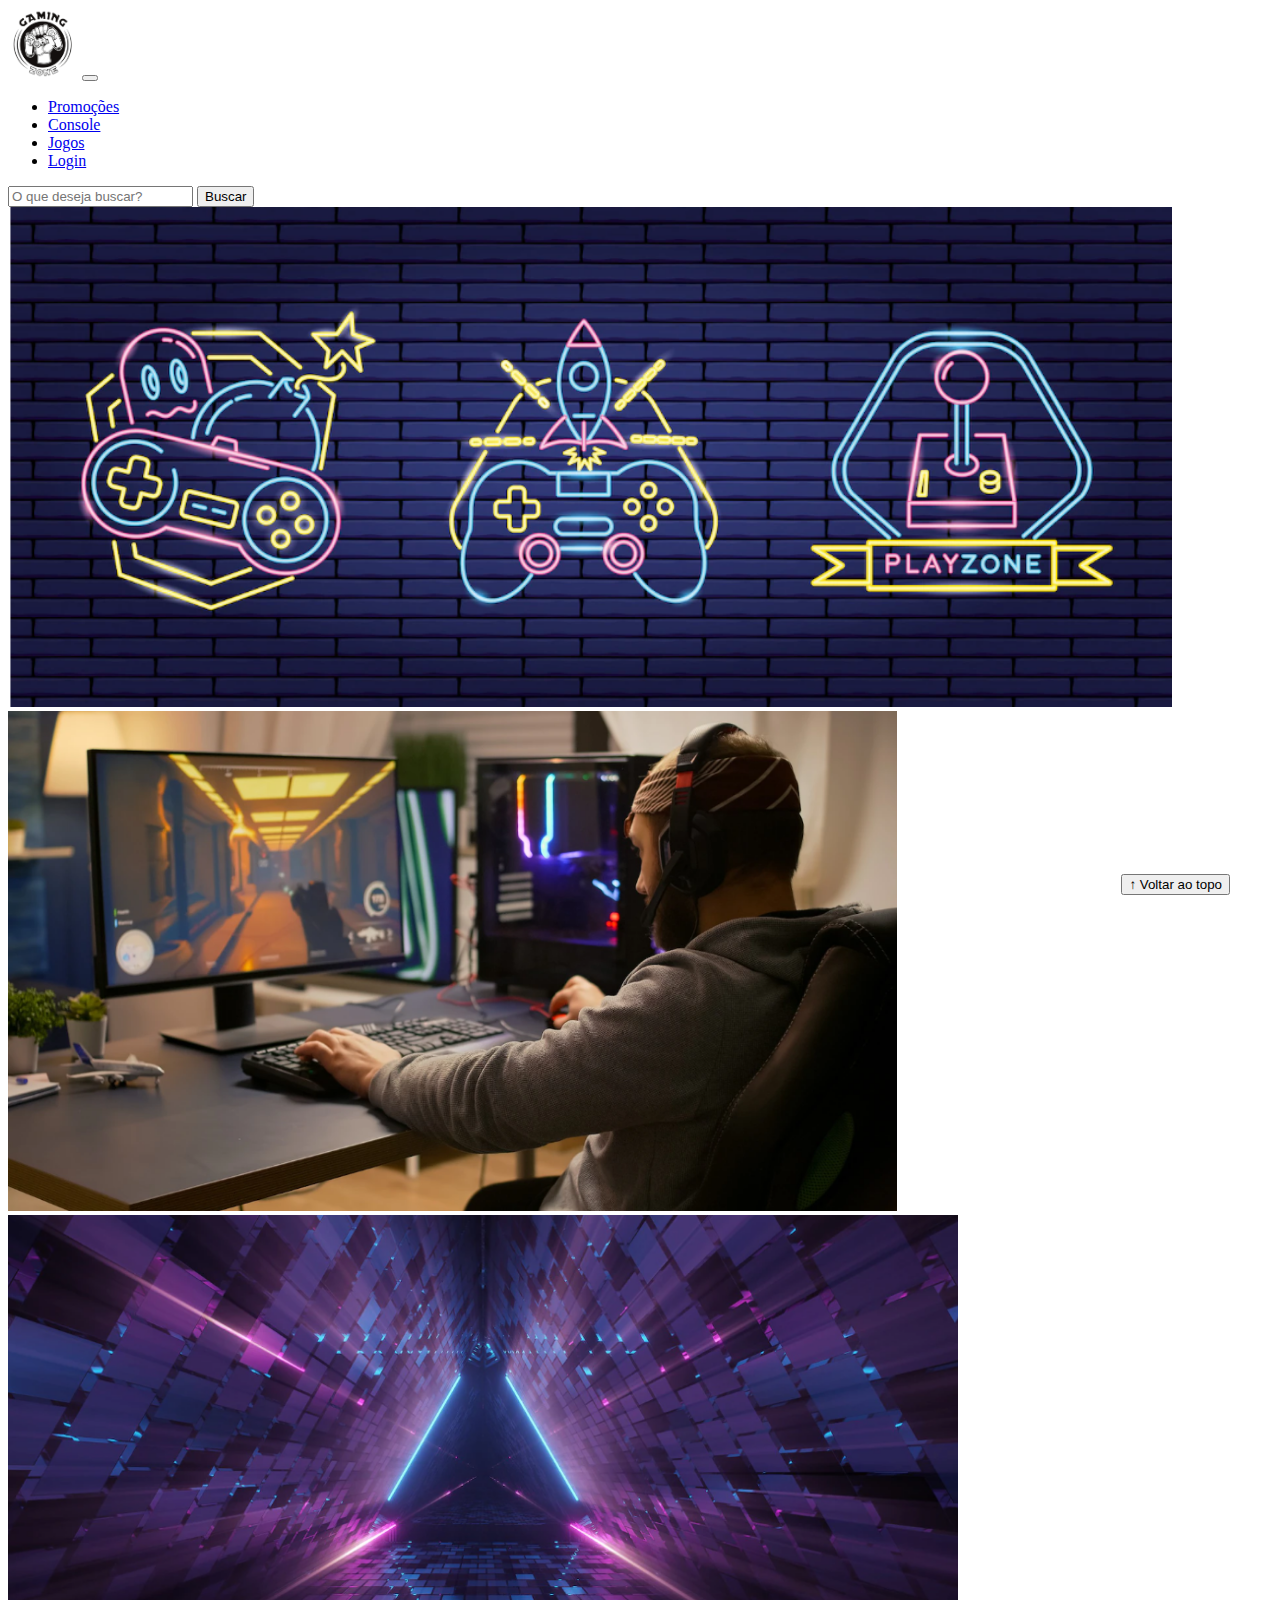
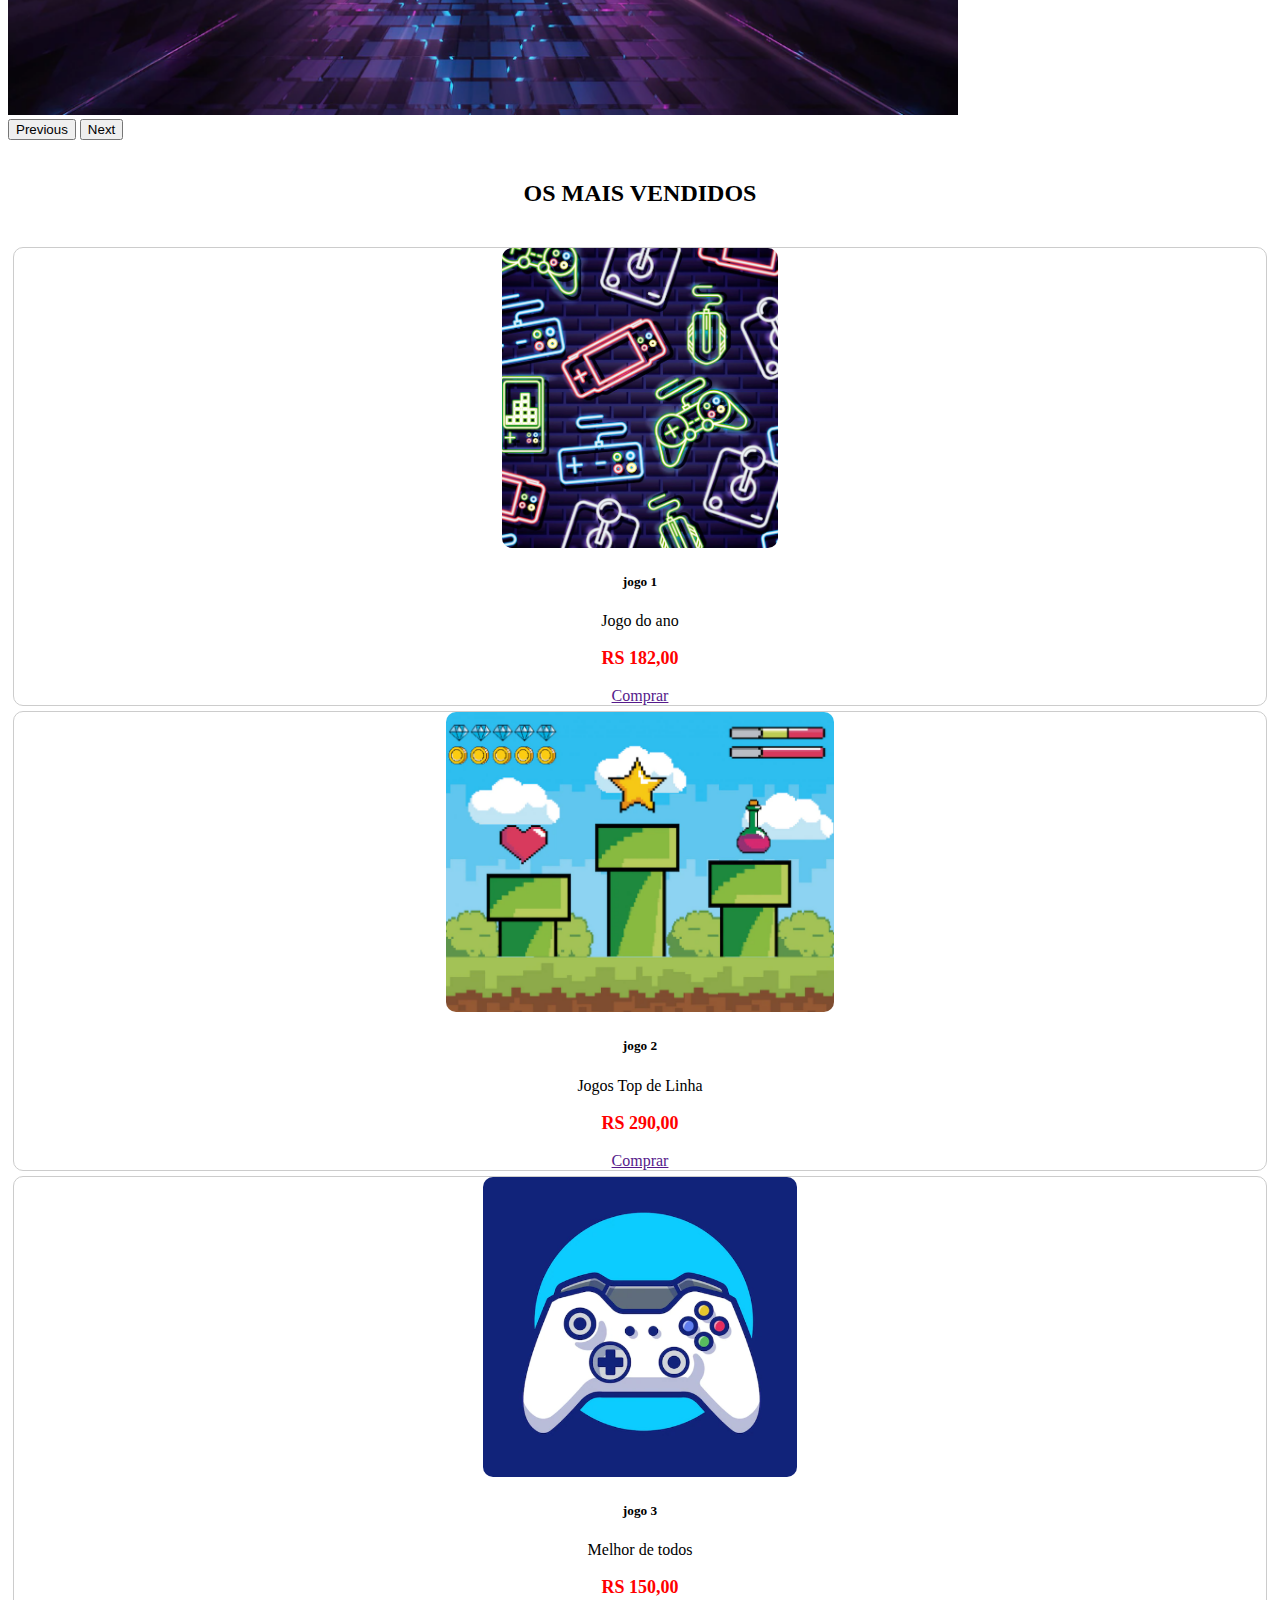
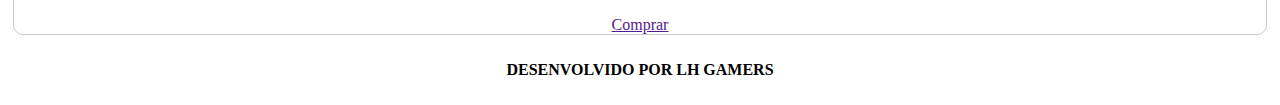
<file: atividadeCFE - inicial para atividade/index.html>
<!DOCTYPE html>
<html lang="pt-br">

<head>
  <meta charset="UTF-8">
  <meta http-equiv="X-UA-Compatible" content="IE=edge">
  <meta name="viewport" content="width=device-width, initial-scale=1.0">
  <title>LH Games</title>

  <link href="https://cdn.jsdelivr.net/npm/bootstrap@5.2.2/dist/css/bootstrap.min.css" rel="stylesheet"
    integrity="sha384-Zenh87qX5JnK2Jl0vWa8Ck2rdkQ2Bzep5IDxbcnCeuOxjzrPF/et3URy9Bv1WTRi" crossorigin="anonymous">

  <link rel="stylesheet" href="css/estilo.css">

</head>

<body>
  <header>
    <nav class="navbar navbar-expand-lg">
      <div class="container-fluid">
      <a class="navbarbrand" href="index.html"><img src="img/logo.png"></a>
      <button class="navbar-toggler" type="button" data-bstoggle="collapse"
      data-bs-target="#navbarSupportedContent" ariacontrols="navbarSupportedContent"
      aria-expanded="false" aria-label="Toggle navigation">
      <span class="navbar-toggler-icon"></span>
      </button>
      <div class="collapse navbar-collapse" id="navbarSupportedContent">
      <ul class="navbar-nav me-auto mb-2 mb-lg-0">
      <li class="nav-item">
      <a class="nav-link active" ariacurrent="page" href="https://gaming.amazon.com/prime-pack-7-april24/dp/amzn1.pg.item.424b8544-5386-4aef-ae9a-5335db861f19?ingress=amzn&ref_=SM_EASportsFC24_S01_D07_CRWN">Promoções</a>
      </li>
      <li class="nav-item">
      <a class="nav-link" href="https://gaming.amazon.com/Electron-Energy/dp/amzn1.pg.item.f9014701-ef17-44f4-afda-0efa692a7325?ingress=amzn&ref_=SM_CallofDutyModernWarfareIII_S06_D11_CRWN">Console</a>
      </li>
      <li class="nav-item">
      <a class="nav-link" href="https://gaming.amazon.com/home">Jogos</a>
      </li>
      <li class="nav-item">
        <a class="nav-link" href="login.html">Login</a>
        </li>
      </ul>
      <form class="d-flex" role="search">
      <input class="form-control me2" type="search" placeholder="O que deseja buscar?"
      aria-label="Search">
      <button class="btn btn-outlinesuccess" type="submit">Buscar</button>
      </form>
        </div>
      </div>
    </nav>
  </header>

  <main>
    <section id="section-banners" class="container-fluid">
    <div id="carouselExampleControls" class="carousel slide" data-slide-to="carousel">
      <div class="carousel-inner">
      <div class="carousel-item active" data-slide-to="0">
      <img src="img/banner1.PNG" class="d-block w100" alt="Venha comprar na nossa Loja">
      </div>
      <div class="carousel-item" data-slide-to="1">
      <img src="img/banner2.PNG" class="d-block w100" alt="Promoção de produtos">
      </div>
      <div class="carousel-item" data-slide-to="2">
      <img src="img/banner3.PNG" class="d-block w100" alt="Várias novidades de produtos">
      </div>
      </div>
      <button class="carousel-control-prev" type="button" data-bstarget="#carouselExampleControls"
      data-bs-slide="prev">
      <span class="carousel-control-prev-icon" aria-hidden="true"></span>
      <span class="visually-hidden">Previous</span>
      </button>
      <button class="carousel-control-next" type="button" data-bstarget="#carouselExampleControls"
      data-bs-slide="next">
      <span class="carousel-control-next-icon" aria-hidden="true"></span>
      <span class="visually-hidden">Next</span>
      </button>
      </div>
    </section>
    <section id="section-vendidos" class="container-fluid">

      <h2>OS MAIS VENDIDOS</h2>

      <div class="card-group">
        <div class="card">
          <img src="img/jogo1.PNG" class="card-img-top" alt="Descrição da foto">
          <div class="card-body">
           <h5 class="card-title">jogo 1</h5>
            <p class="card-text">Jogo do ano</p>
            <p class="preco">RS 182,00</p>
          <a class="btn btn-primary" href="" role="button">Comprar</a>
        </div>
      </div>
      <div class="card-group">
        <div class="card">
          <img src="img/jogo2.PNG" class="card-img-top" alt="Descrição da foto">
          <div class="card-body">
          <h5 class="card-title">jogo 2</h5>
          <p class="card-text">Jogos Top de Linha</p>
          <p class="preco">RS 290,00</p>
          <a class="btn btn-primary" href="" role="button">Comprar</a>
        </div>
        </div>
        <div class="card-group">
        <div class="card">
            <img src="img/jogo3.PNG" class="card-img-top" alt="Descrição da foto">
            <div class="card-body">
            <h5 class="card-title">jogo 3</h5>
            <p class="card-text">Melhor de todos</p>
            <p class="preco">RS 150,00</p>
            <a class="btn btn-primary" href="" role="button">Comprar</a>
        </div>
      </div>
    </section>


  </main>

  <footer>
    <p>DESENVOLVIDO POR LH GAMERS</p>
  </footer>

  <button id="voltar-topo" type="button" class="btn btn-outline-primary" onclick="topo()">&uarr; Voltar ao topo</button>

  <script src="js/script.js"></script>
  <script src="https://cdn.jsdelivr.net/npm/bootstrap@5.2.2/dist/js/bootstrap.bundle.min.js"
    integrity="sha384-OERcA2EqjJCMA+/3y+gxIOqMEjwtxJY7qPCqsdltbNJuaOe923+mo//f6V8Qbsw3"
    crossorigin="anonymous"></script>

</body>

</html>
</file>
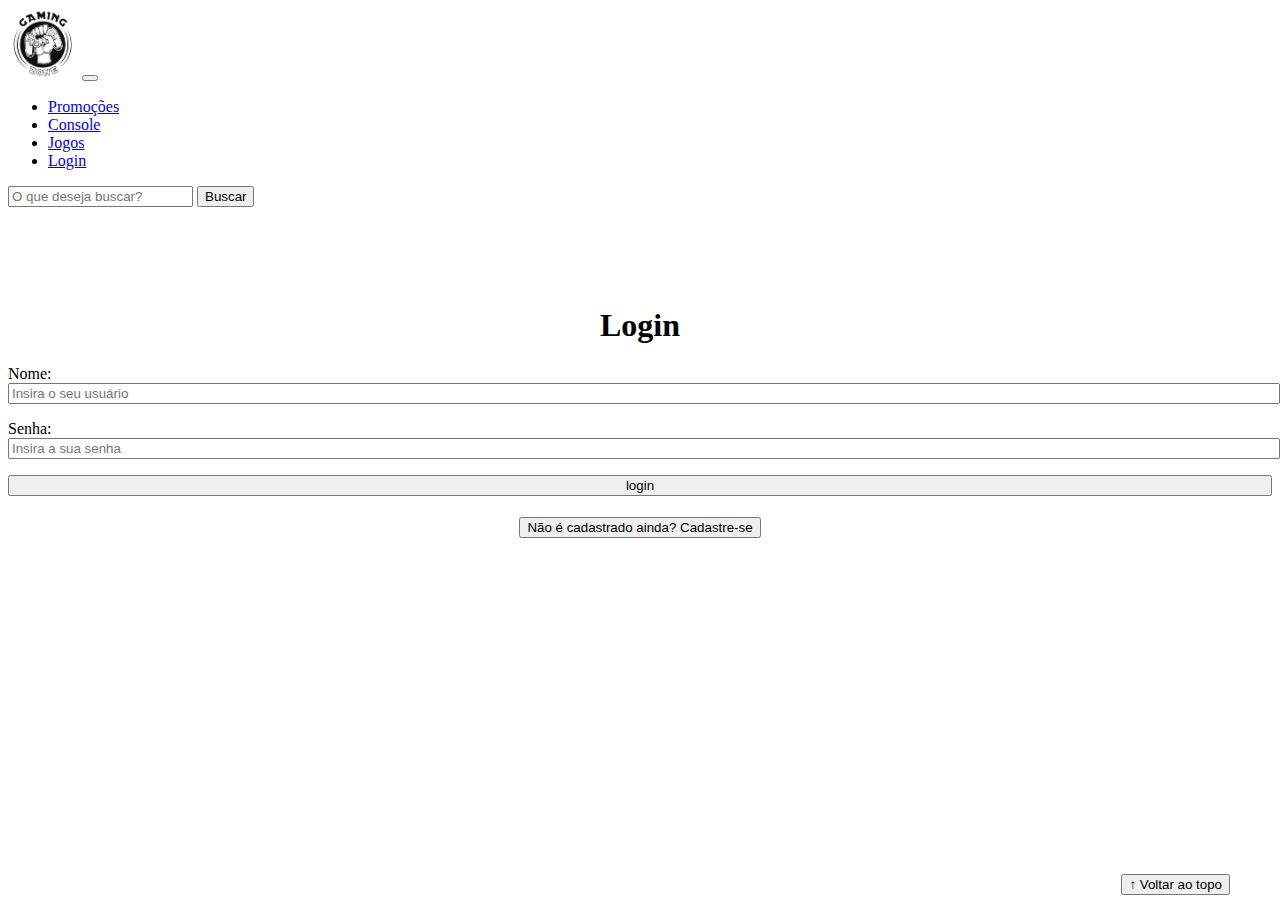
<file: atividadeCFE - inicial para atividade/login.html>
<!DOCTYPE html>
<html lang="pt-br">

<head>
    <meta charset="UTF-8">
    <meta http-equiv="X-UA-Compatible" content="IE=edge">
    <meta name="viewport" content="width=device-width, initial-scale=1.0">
    <title>LH Games - login</title>
    <link href="https://cdn.jsdelivr.net/npm/bootstrap@5.2.2/dist/css/bootstrap.min.css" rel="stylesheet"
        integrity="sha384-Zenh87qX5JnK2Jl0vWa8Ck2rdkQ2Bzep5IDxbcnCeuOxjzrPF/et3URy9Bv1WTRi" crossorigin="anonymous">
    <link rel="stylesheet" href="css/estilo.css">
</head>

<body>
    <header>
        <nav class="navbar navbar-expand-lg">
            <div class="container-fluid">
            <a class="navbarbrand" href="index.html"><img src="img/logo.png"></a>
            <button class="navbar-toggler" type="button" data-bstoggle="collapse"
            data-bs-target="#navbarSupportedContent" ariacontrols="navbarSupportedContent"
            aria-expanded="false" aria-label="Toggle navigation">
            <span class="navbar-toggler-icon"></span>
            </button>
            <div class="collapse navbar-collapse" id="navbarSupportedContent">
            <ul class="navbar-nav me-auto mb-2 mb-lg-0">
            <li class="nav-item">
            <a class="nav-link active" ariacurrent="page" href="https://gaming.amazon.com/prime-pack-7-april24/dp/amzn1.pg.item.424b8544-5386-4aef-ae9a-5335db861f19?ingress=amzn&ref_=SM_EASportsFC24_S01_D07_CRWN">Promoções</a>
            </li>
            <li class="nav-item">
            <a class="nav-link" href="https://gaming.amazon.com/Electron-Energy/dp/amzn1.pg.item.f9014701-ef17-44f4-afda-0efa692a7325?ingress=amzn&ref_=SM_CallofDutyModernWarfareIII_S06_D11_CRWN">Console</a>
            </li>
            <li class="nav-item">
            <a class="nav-link" href="https://gaming.amazon.com/home">Jogos</a>
            </li>
            <li class="nav-item">
              <a class="nav-link" href="login.html">Login</a>
              </li>
            </ul>
            <form class="d-flex" role="search">
            <input class="form-control me2" type="search" placeholder="O que deseja buscar?"
            aria-label="Search">
            <button class="btn btn-outlinesuccess" type="submit">Buscar</button>
            </form>
              </div>
            </div>
          </nav>  
    </header>

    <main>
        <section id="section-login">
            <h1>Login</h1>
            <div class="d-flex justify-content-center">
                <form method="post" action="" id="login">
                    <p>
                        <label for="usuario">Nome: </label>
                        <input id="usuario" name="usuario" required="required" type="text"
                            placeholder="Insira o seu usuário" class="form-control" />
                    </p>
                    <p>
                        <label for="senha">Senha: </label>
                        <input id="senha" name="senha" required="required" type="password"
                            placeholder="Insira a sua senha" class="form-control" />
                    </p>
                    <p>
                        <input type="button" value="login" class="btn btn-primary" id="bt-login" onclick="login()" />
                    </p>
                </form>
            </div>
        </section>

        <section id="section-cadastro">
            <div id="botao-cadastrar">
                <button type="button" class="btn btn-info">Não é cadastrado ainda? Cadastre-se</button>
            </div>
            <div id="form-cadastrar">

                <h1>Criar minha conta</h1>
                <p>Informe os seus dados abaixo para criar sua conta.</p>

                <div class="d-flex justify-content-center">
                    <form method="post" action="" id="login">
                        <p>
                            <label for="usuario">Usuário: </label>
                            <input id="usuario" name="usuario" required="required" type="text"
                                placeholder="ex. nome de usuário" class="form-control" />
                        </p>
                        <p>
                            <label for="email">E-mail: </label>
                            <input id="email" name="email" required="required" type="email"
                                placeholder="seu@email.com.br" class="form-control" />
                        </p>
                        <p>
                            <label for="senha">Senha: </label>
                            <input id="senha" name="senha" required="required" type="password"
                                placeholder="mínimo de 6 caracteres" class="form-control" />
                        </p>
                        <p>
                            <input type="button" value="Cadastrar" class="btn btn-primary" id="bt-cadastrar"
                                onclick="cadastro()" />
                        </p>
                    </form>
                </div>

            </div>
        </section>

    </main>



    <footer>
        <p></p>
    </footer>

    <button id="voltar-topo" type="button" class="btn btn-outline-primary">&uarr; Voltar ao topo</button>

    <script src="https://cdn.jsdelivr.net/npm/bootstrap@5.2.2/dist/js/bootstrap.bundle.min.js"
        integrity="sha384-OERcA2EqjJCMA+/3y+gxIOqMEjwtxJY7qPCqsdltbNJuaOe923+mo//f6V8Qbsw3"
        crossorigin="anonymous"></script>
    <script src="js/script.js"></script>

    <script src="https://code.jquery.com/jquery-3.6.1.js"
        integrity="sha256-3zlB5s2uwoUzrXK3BT7AX3FyvojsraNFxCc2vC/7pNI=" crossorigin="anonymous"></script>
    <script type="text/javascript" src="js/jquery-script.js"></script>

</body>

</html>
</file>
<file: atividadeCFE - inicial para atividade/css/estilo.css>
/*cabeçalho*/

    
/*Conteudo principal*/
header img {
    height: 70px;
    width: 70px;
}
/*banner*/
#section-banners img {
    height: 500px;
}
/*Produtos vendidos*/

#section-vendidos {
    text-align: center;
    }
    #section-vendidos h2 {
    font-weight: bold;
    padding: 20px;
    }
    #section-vendidos img {
    height: 300px;
    border-radius: 10px;
    }
    #section-vendidos .card {
    margin: 5px;
    border: 1px solid #ccc;
    border-radius: 10px;
    }
    #section-vendidos .preco {
    color: red;
    font-size: 18px;
    font-weight: bold;
    }

/*Rodapé*/

footer {
    text-align: center;
}

footer p {
    font-weight:  bold;
    padding: 10px;
}

footer {
    position: relative;
    bottom:0;
    }

footer p {
        text-align: center;
        font-weight: bold;
        padding: 10px;
    }
    

/*Botão Voltar topo*/

#voltar-topo {
    position: fixed;
    bottom: 5px;
    right: 50px;
}

/* página de login  */

#section-login{
    margin-top: 100px;
}
    
#section-login h1 {
    text-align: center;
}
    
#section-login input {
    width: 100%;
}
  
    
/* Formulário de cadastro*/

#section-cadastro {
    padding: 5px;
    text-align: center;
    background-color: #fff;
}
    
#form-cadastrar {
    padding: 50px;
    display: none;
}
</file>
